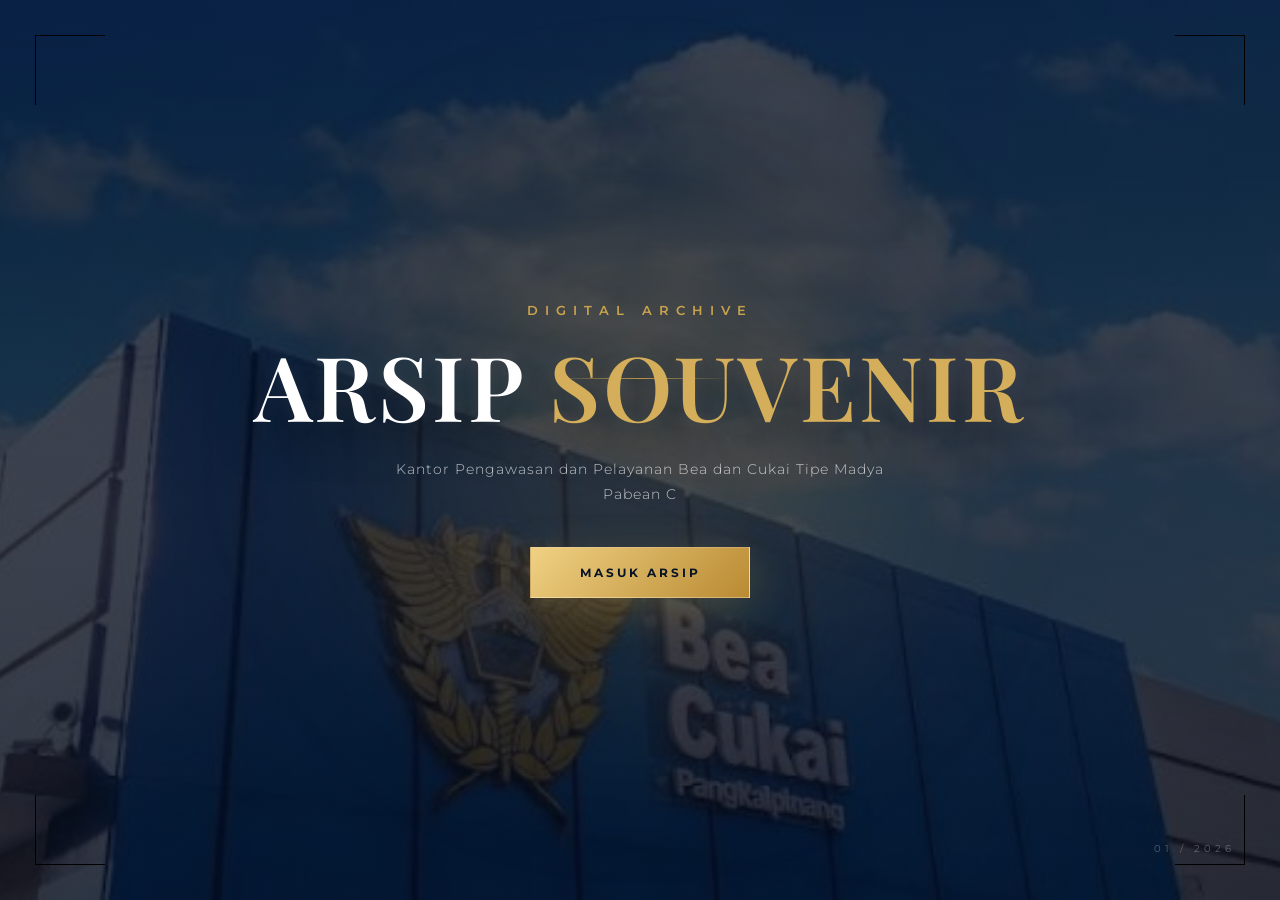
<file: index.html>
<!DOCTYPE html>
<html lang="id">
<head>
    <meta charset="UTF-8">
    <meta name="viewport" content="width=device-width, initial-scale=1.0">

    <title>ARSIP SOUVENIR</title>

    <!-- Google Font -->
    <link rel="preconnect" href="https://fonts.googleapis.com">
    <link rel="preconnect" href="https://fonts.gstatic.com" crossorigin>
    <link href="https://fonts.googleapis.com/css2?family=Montserrat:wght@300;400;500;600;700&family=Playfair+Display:wght@500;600;700&display=swap" rel="stylesheet">

    <style>

        * {
            margin: 0;
            padding: 0;
            box-sizing: border-box;
        }

        body {
            width: 100%;
            height: 100vh;
            overflow: hidden;
            font-family: 'Montserrat', sans-serif;
        }

        /* =========================
           BACKGROUND FOTO
        ========================= */

        .hero {
            width: 100%;
            height: 100vh;

            background-image:
                linear-gradient(
                    rgba(3, 12, 28, 0.70),
                    rgba(3, 12, 28, 0.82)
                ),
                url("bgawal.jpeg");

            background-size: cover;
            background-position: center;
            background-repeat: no-repeat;

            display: flex;
            justify-content: center;
            align-items: center;

            position: relative;
        }

        /* =========================
           EFEK CAHAYA
        ========================= */

        .hero::before {
            content: "";
            position: absolute;

            width: 500px;
            height: 500px;

            background: rgba(212, 167, 74, 0.13);

            border-radius: 50%;

            filter: blur(100px);

            top: 50%;
            left: 50%;

            transform: translate(-50%, -50%);
        }

        /* =========================
           GARIS DEKORASI
        ========================= */

        .line {
            position: absolute;

            width: 180px;
            height: 1px;

            background: linear-gradient(
                90deg,
                transparent,
                #c9a24d,
                transparent
            );

            top: 42%;
            left: 50%;

            transform: translateX(-50%);
        }

        /* =========================
           CONTENT
        ========================= */

        .content {
            position: relative;

            text-align: center;

            z-index: 5;

            width: 90%;
            max-width: 850px;

            animation: muncul 1.5s ease;
        }

        .small-title {
            color: #c9a24d;

            font-size: 13px;

            letter-spacing: 7px;

            text-transform: uppercase;

            margin-bottom: 20px;

            font-weight: 600;
        }

        h1 {
            color: white;

            font-family: 'Playfair Display', serif;

            font-size: clamp(45px, 7vw, 95px);

            line-height: 1.05;

            font-weight: 600;

            letter-spacing: 3px;

            text-shadow:
                0 0 20px rgba(255,255,255,0.08),
                0 15px 40px rgba(0,0,0,0.5);
        }

        h1 span {
            color: #d4ae5a;
        }

        .description {
            color: rgba(255,255,255,0.72);

            font-size: 14px;

            line-height: 1.8;

            max-width: 550px;

            margin: 25px auto 40px;

            font-weight: 300;

            letter-spacing: 1px;
        }

        /* =========================
           BUTTON
        ========================= */

        .btn {
            position: relative;

            display: inline-flex;

            align-items: center;
            justify-content: center;

            min-width: 220px;

            padding: 17px 35px;

            color: #071426;

            background: linear-gradient(
                135deg,
                #f0d184,
                #b98a32
            );

            border: 1px solid rgba(255,255,255,0.25);

            text-decoration: none;

            font-size: 12px;

            font-weight: 700;

            letter-spacing: 3px;

            text-transform: uppercase;

            transition: 0.4s;

            box-shadow:
                0 10px 40px rgba(201,162,77,0.25);

            overflow: hidden;
        }

        .btn::before {
            content: "";

            position: absolute;

            top: 0;
            left: -100%;

            width: 100%;
            height: 100%;

            background: linear-gradient(
                90deg,
                transparent,
                rgba(255,255,255,0.45),
                transparent
            );

            transition: 0.6s;
        }

        .btn:hover::before {
            left: 100%;
        }

        .btn:hover {
            transform: translateY(-5px);

            box-shadow:
                0 15px 50px rgba(201,162,77,0.45);

            background: linear-gradient(
                135deg,
                #ffe7a1,
                #d4a947
            );
        }

        /* =========================
           ORNAMEN SAMPING
        ========================= */

        .corner {
            position: absolute;

            width: 70px;
            height: 70px;

            border-color: rgba(212,174,90,0.6);

            z-index: 3;
        }

        .corner.top-left {
            top: 35px;
            left: 35px;

            border-top: 1px solid;
            border-left: 1px solid;
        }

        .corner.top-right {
            top: 35px;
            right: 35px;

            border-top: 1px solid;
            border-right: 1px solid;
        }

        .corner.bottom-left {
            bottom: 35px;
            left: 35px;

            border-bottom: 1px solid;
            border-left: 1px solid;
        }

        .corner.bottom-right {
            bottom: 35px;
            right: 35px;

            border-bottom: 1px solid;
            border-right: 1px solid;
        }

        /* =========================
           NOMOR / DECORATION
        ========================= */

        .number {
            position: absolute;

            right: 45px;
            bottom: 45px;

            color: rgba(255,255,255,0.3);

            font-size: 10px;

            letter-spacing: 4px;
        }

        /* =========================
           ANIMATION
        ========================= */

        @keyframes muncul {

            from {
                opacity: 0;
                transform: translateY(35px);
            }

            to {
                opacity: 1;
                transform: translateY(0);
            }

        }

        /* =========================
           RESPONSIVE
        ========================= */

        @media (max-width: 600px) {

            .small-title {
                font-size: 10px;
                letter-spacing: 4px;
            }

            h1 {
                font-size: 48px;
            }

            .description {
                font-size: 12px;
                padding: 0 15px;
            }

            .btn {
                min-width: 190px;
                padding: 15px 25px;
            }

            .corner {
                width: 40px;
                height: 40px;
            }

        }

    </style>
</head>

<body>

    <section class="hero">

        <!-- Ornamen -->
        <div class="corner top-left"></div>
        <div class="corner top-right"></div>
        <div class="corner bottom-left"></div>
        <div class="corner bottom-right"></div>

        <div class="line"></div>

        <!-- Konten Tengah -->
        <div class="content">

            <div class="small-title">
                Digital Archive
            </div>

            <h1>
                ARSIP <span>SOUVENIR</span>
            </h1>

            <p class="description">
                 Kantor Pengawasan dan Pelayanan Bea dan Cukai Tipe Madya Pabean C
            </p>

            <a href="tengah.html" class="btn">
                Masuk Arsip
            </a>

        </div>

        <div class="number">
            01 / 2026
        </div>

    </section>

</body>
</html>
</file>
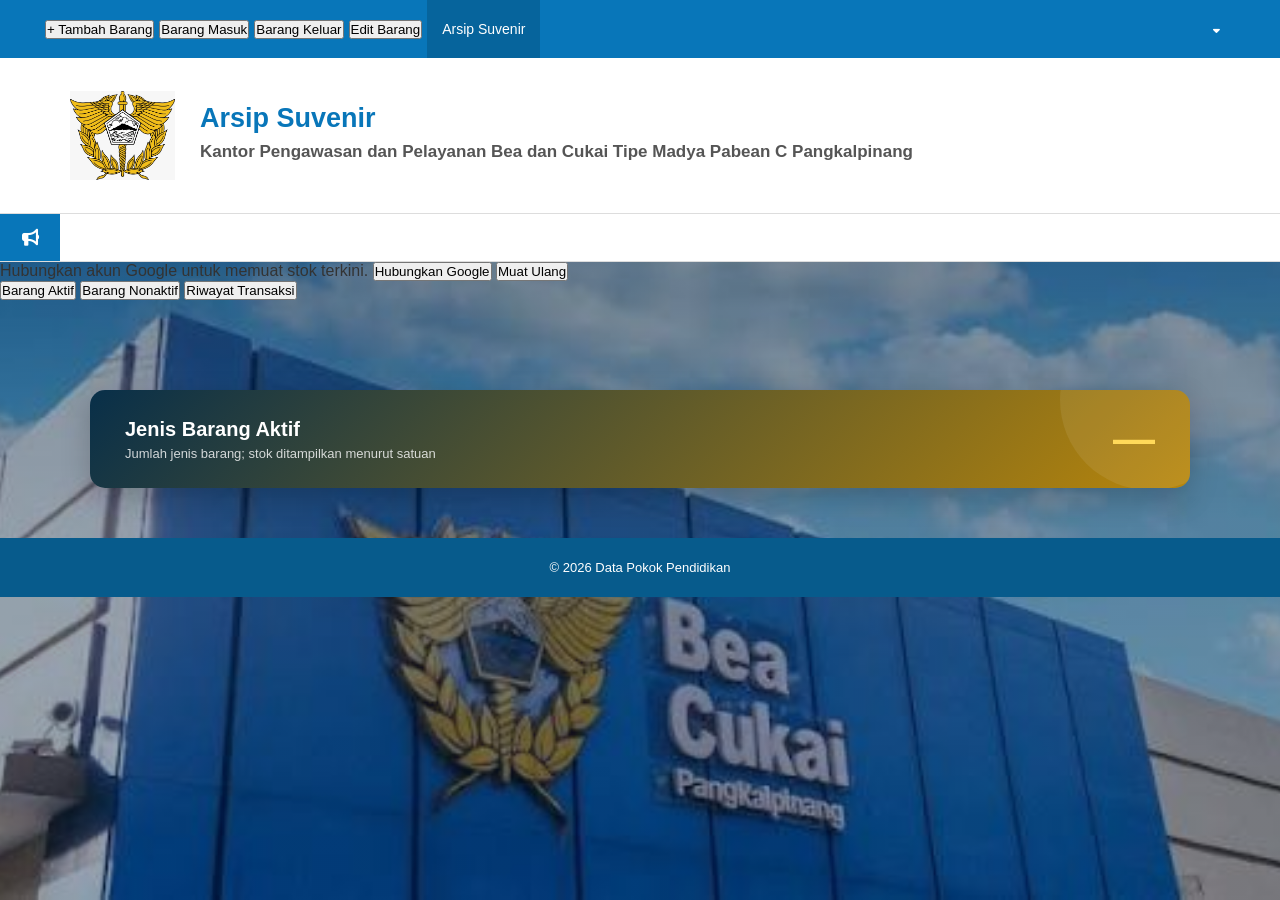
<file: apps-script/Index.html>
<!DOCTYPE html>
<html lang="id">

<head>
<base target="_top">

    <meta charset="UTF-8">
    <meta name="viewport" content="width=device-width, initial-scale=1.0">

    <title>Data Pokok Pendidikan</title>

    <!-- FONT AWESOME -->
    <link rel="stylesheet"
          href="https://cdnjs.cloudflare.com/ajax/libs/font-awesome/6.5.2/css/all.min.css">

    <style>

    /* =========================
   ANIMASI TAMBAHAN
========================= */

/* HEADER MUNCUL */
.header {
    animation: headerMasuk 0.8s ease-out;
}

@keyframes headerMasuk {
    from {
        opacity: 0;
        transform: translateY(-25px);
    }
    to {
        opacity: 1;
        transform: translateY(0);
    }
}


/* RUNNING TEXT */
.running-container {
    animation: fadeIn 1s ease;
}

@keyframes fadeIn {
    from {
        opacity: 0;
    }
    to {
        opacity: 1;
    }
}


/* CARD MUNCUL SATU-SATU */
.menu-card {
    opacity: 0;
    animation: cardMasuk 0.7s ease forwards;
}

/* delay setiap card */
.menu-card:nth-child(1)  { animation-delay: 0.1s; }
.menu-card:nth-child(2)  { animation-delay: 0.2s; }
.menu-card:nth-child(3)  { animation-delay: 0.3s; }
.menu-card:nth-child(4)  { animation-delay: 0.4s; }
.menu-card:nth-child(5)  { animation-delay: 0.5s; }
.menu-card:nth-child(6)  { animation-delay: 0.6s; }
.menu-card:nth-child(7)  { animation-delay: 0.7s; }
.menu-card:nth-child(8)  { animation-delay: 0.8s; }
.menu-card:nth-child(9)  { animation-delay: 0.9s; }
.menu-card:nth-child(10) { animation-delay: 1s; }
.menu-card:nth-child(11) { animation-delay: 1.1s; }
.menu-card:nth-child(12) { animation-delay: 1.2s; }
.menu-card:nth-child(13) { animation-delay: 1.3s; }
.menu-card:nth-child(14) { animation-delay: 1.4s; }
.menu-card:nth-child(15) { animation-delay: 1.5s; }
.menu-card:nth-child(16) { animation-delay: 1.6s; }
.menu-card:nth-child(17) { animation-delay: 1.7s; }
.menu-card:nth-child(18) { animation-delay: 1.8s; }
.menu-card:nth-child(19) { animation-delay: 1.9s; }
.menu-card:nth-child(20) { animation-delay: 2s; }
.menu-card:nth-child(21) { animation-delay: 2.1s; }
.menu-card:nth-child(22) { animation-delay: 2.2s; }

@keyframes cardMasuk {
    from {
        opacity: 0;
        transform: translateY(35px) scale(0.92);
    }

    to {
        opacity: 1;
        transform: translateY(0) scale(1);
    }
}


/* EFEK HOVER CARD */
.menu-card:hover {
    transform: translateY(-10px) scale(1.02);

    box-shadow:
        0 15px 35px rgba(0,0,0,0.25);
}


/* CAHAYA BERGERAK */
.menu-card {
    isolation: isolate;
}

.menu-card .shine {
    position: absolute;

    width: 70px;
    height: 250px;

    background: rgba(255,255,255,0.13);

    transform: rotate(25deg);

    left: -120px;
    top: -50px;

    transition: 0.7s;

    z-index: 1;
}

.menu-card:hover .shine {
    left: 120%;
}


/* ICON BERGERAK */
.menu-card .icon {
    transition: transform 0.4s ease;
}

.menu-card:hover .icon {
    transform: scale(1.12) rotate(5deg);
}


/* ANGKA */
.angka {
    font-size: 24px;
    font-weight: bold;
    color: white;

    text-shadow:
        0 2px 5px rgba(0,0,0,0.3);

    transition: 0.3s;
}

.menu-card:hover .angka {
    transform: scale(1.2);
}


/* DEKORASI BERGERAK */
.menu-card::before {
    animation: lingkaranAtas 6s ease-in-out infinite alternate;
}

.menu-card::after {
    animation: lingkaranBawah 5s ease-in-out infinite alternate;
}

@keyframes lingkaranAtas {
    from {
        transform: translate(0, 0);
    }

    to {
        transform: translate(-15px, 15px);
    }
}

@keyframes lingkaranBawah {
    from {
        transform: translate(0, 0);
    }

    to {
        transform: translate(15px, -10px);
    }
}


/* TOTAL SOUVENIR */
.total-box {
    animation: totalMasuk 1s ease;
}

@keyframes totalMasuk {
    from {
        opacity: 0;
        transform: translateY(30px) scale(0.95);
    }

    to {
        opacity: 1;
        transform: translateY(0) scale(1);
    }
}


/* ANGKA TOTAL BERDENYUT */
.total-number {
    animation: angkaGlow 2s ease-in-out infinite alternate;
}

@keyframes angkaGlow {
    from {
        transform: scale(1);
        text-shadow: 0 0 0 rgba(255,217,90,0);
    }

    to {
        transform: scale(1.06);
        text-shadow:
            0 0 12px rgba(255,217,90,0.7);
    }
}


/* TOTAL BOX LIGHT */
.total-box::after {
    content: "";

    position: absolute;

    width: 80px;
    height: 250px;

    background: rgba(255,255,255,0.08);

    transform: rotate(25deg);

    left: -150px;
    top: -50px;

    animation: totalLight 5s linear infinite;
}

@keyframes totalLight {
    0% {
        left: -150px;
    }

    100% {
        left: 120%;
    }
}


/* FOOTER */
footer {
    animation: footerMasuk 1s ease;
}

@keyframes footerMasuk {
    from {
        opacity: 0;
    }

    to {
        opacity: 1;
    }
}

        /* =========================
           RESET
        ========================= */

        * {
            margin: 0;
            padding: 0;
            box-sizing: border-box;
        }

        body {
    font-family: Arial, Helvetica, sans-serif;

    background-image:
        linear-gradient(
            rgba( 0, 35, 65, 0.40),
            rgba( 0, 35, 65, 0.405)
        ),
        url("https://webbcpapin.github.io/souvenir/bgawal.jpeg");

    background-size: cover;
    background-position: center;
    background-attachment: fixed;
    background-repeat: no-repeat;

    color: #333;
}

        /* =========================
           NAVBAR
        ========================= */

        .navbar {
            width: 100%;
            min-height: 58px;

            background: #0876b9;

            display: flex;
            align-items: center;
            justify-content: space-between;

            padding: 0 45px;

            box-shadow: 0 2px 8px rgba(0,0,0,0.15);
        }

        .nav-left {
            display: flex;
            align-items: center;
            gap: 5px;
        }

        .navbar a {
            color: white;
            text-decoration: none;

            padding: 21px 15px;

            font-size: 14px;
            font-weight: 500;

            transition: 0.3s;
        }

        .navbar a:hover {
            background: rgba(255,255,255,0.15);
        }

        .navbar a.active {
            background: #06649c;
        }

        .navbar i {
            margin-left: 5px;
            font-size: 11px;
        }


        /* =========================
           HEADER
        ========================= */

        .header {
            min-height: 155px;

            background: white;

            display: flex;
            align-items: center;

            padding: 25px 70px;

            border-bottom: 1px solid #ddd;
        }

        .logo-box {
            width: 105px;
            height: 105px;

            display: flex;
            align-items: center;
            justify-content: center;

            margin-right: 25px;
        }

        .logo-box img {
            max-width: 100%;
            max-height: 100%;

            object-fit: contain;
        }

        .header-text h1 {
            color: #0876b9;

            font-size: 27px;

            margin-bottom: 8px;
        }

        .header-text h3 {
            color: #555;

            font-size: 17px;

            margin-bottom: 7px;
        }

        .header-text p {
            color: #777;

            font-size: 14px;
        }


        /* =========================
           RUNNING TEXT
        ========================= */

        .running-container {
            width: 100%;
            height: 48px;

            display: flex;
            align-items: center;

            background: white;

            border-bottom: 1px solid #ddd;

            overflow: hidden;
        }

        .running-icon {
            width: 60px;
            height: 48px;

            flex-shrink: 0;

            background: #0876b9;

            display: flex;
            align-items: center;
            justify-content: center;

            color: white;

            font-size: 17px;
        }

        .running-text {
            overflow: hidden;
            white-space: nowrap;
            width: 100%;
        }

        .running-text span {
            display: inline-block;

            padding-left: 100%;

            animation: runningText 18s linear infinite;

            color: #555;

            font-size: 14px;
        }

        @keyframes runningText {

            0% {
                transform: translateX(0);
            }

            100% {
                transform: translateX(-100%);
            }

        }


        /* =========================
           MENU
        ========================= */

        .menu-container {

            max-width: 1150px;

            margin: 45px auto;

            padding: 0 25px;

            display: grid;

            grid-template-columns: repeat(3, 1fr);

            gap: 25px;
        }


        /* =========================
           MENU CARD
        ========================= */

        .menu-card {

            position: relative;

            min-height: 175px;

            border-radius: 8px;

            display: flex;

            flex-direction: column;

            align-items: center;

            justify-content: center;

            text-align: center;

            text-decoration: none;

            color: white;

            overflow: hidden;

            box-shadow:
                0 5px 15px rgba(0,0,0,0.12);

            transition:
                transform 0.3s ease,
                box-shadow 0.3s ease;
        }

        .menu-card:hover {

            transform: translateY(-8px);

            box-shadow:
                0 12px 25px rgba(0,0,0,0.2);
        }


        /* DEKORASI */

        .menu-card::before {

            content: "";

            position: absolute;

            width: 150px;
            height: 150px;

            border-radius: 50%;

            background: rgba(255,255,255,0.08);

            top: -70px;
            right: -60px;
        }

        .menu-card::after {

            content: "";

            position: absolute;

            width: 100px;
            height: 100px;

            border-radius: 50%;

            background: rgba(255,255,255,0.06);

            bottom: -50px;
            left: -40px;
        }


        /* =========================
           ICON
        ========================= */

        .menu-card .icon {

            width: 65px;
            height: 65px;

            border-radius: 50%;

            display: flex;

            align-items: center;
            justify-content: center;

            background: rgba(255,255,255,0.18);

            margin-bottom: 15px;

            font-size: 28px;

            position: relative;

            z-index: 2;
        }


        /* =========================
           TITLE
        ========================= */

        .menu-title {

            position: relative;

            z-index: 2;

            font-size: 17px;

            line-height: 1.5;

            font-weight: bold;
        }


       /* =========================
   WARNA CARD - 22 MENU
========================= */

/* MENU 1 */
.green {
    background: linear-gradient(135deg, #159957, #0f7d47);
}

/* MENU 2 */
.orange {
    background: linear-gradient(135deg, #f39c12, #c96b00);
}

/* MENU 3 */
.blue {
    background: linear-gradient(135deg, #2980b9, #15527a);
}

/* MENU 4 */
.teal {
    background: linear-gradient(135deg, #16a085, #08785f);
}

/* MENU 5 */
.red {
    background: linear-gradient(135deg, #e74c3c, #a9251d);
}

/* MENU 6 */
.purple {
    background: linear-gradient(135deg, #8e44ad, #5b2470);
}

/* MENU 7 */
.gold {
    background: linear-gradient(135deg, #c9a227, #8f6d12);
}

/* MENU 8 */
.navy {
    background: linear-gradient(135deg, #123c63, #071f36);
}

/* MENU 9 */
.sky {
    background: linear-gradient(135deg, #3498db, #17699c);
}

/* MENU 10 */
.darkgold {
    background: linear-gradient(135deg, #b8860b, #765400);
}

/* MENU 11 */
.cyan {
    background: linear-gradient(135deg, #008caa, #00566b);
}

/* MENU 12 */
.maroon {
    background: linear-gradient(135deg, #8e3030, #541919);
}

/* MENU 13 */
.indigo {
    background: linear-gradient(135deg, #3949ab, #202b72);
}

/* MENU 14 */
.yellow {
    background: linear-gradient(135deg, #d4ac0d, #947600);
}

/* MENU 15 */
.ocean {
    background: linear-gradient(135deg, #006994, #003f5c);
}

/* MENU 16 */
.greenblue {
    background: linear-gradient(135deg, #087f8c, #04545c);
}

/* MENU 17 */
.goldblue {
    background: linear-gradient(135deg, #9f7d18, #234e70);
}

/* MENU 18 */
.deepblue {
    background: linear-gradient(135deg, #145da0, #082f49);
}

/* MENU 19 */
.bronze {
    background: linear-gradient(135deg, #a97142, #654321);
}

/* MENU 20 */
.steel {
    background: linear-gradient(135deg, #477c9e, #294d63);
}

/* MENU 21 */
.goldgreen {
    background: linear-gradient(135deg, #8a9a28, #4e5a13);
}

/* MENU 22 */
.royal {
    background: linear-gradient(135deg, #283593, #141b50);
}
        /* =========================
           FOOTER
        ========================= */

        footer {

            width: 100%;

            background: #075b8c;

            color: white;

            text-align: center;

            padding: 22px;

            margin-top: 50px;

            font-size: 13px;
        }


        /* =========================
           TABLET
        ========================= */

        @media (max-width: 900px) {

            .navbar {
                padding: 0 15px;
            }

            .nav-left {
                overflow-x: auto;
            }

            .navbar a {
                white-space: nowrap;

                padding: 20px 10px;

                font-size: 12px;
            }

            .header {
                padding: 25px 35px;
            }

            .header-text h1 {
                font-size: 22px;
            }

            .menu-container {
                grid-template-columns: repeat(2,1fr);
            }

        }


        /* =========================
           HP
        ========================= */

        @media (max-width: 600px) {

            .navbar {

                flex-direction: column;

                align-items: stretch;

                padding: 0;
            }

            .nav-left {

                width: 100%;

                overflow-x: auto;
            }

            .login {

                width: 100%;

                justify-content: flex-end;
            }

            .navbar a {

                padding: 15px 10px;

                font-size: 11px;
            }


            .header {

                flex-direction: column;

                text-align: center;

                padding: 30px 20px;
            }

            .logo-box {

                margin-right: 0;

                margin-bottom: 15px;
            }

            .header-text h1 {

                font-size: 20px;
            }

            .header-text h3 {

                font-size: 14px;
            }

            .header-text p {

                font-size: 12px;
            }


            .menu-container {

                grid-template-columns: 1fr;

                padding: 0 20px;

                margin-top: 30px;
            }

            .menu-card {

                min-height: 150px;
            }

        }

/* =========================
   TOTAL SOUVENIR
========================= */

.total-souvenir {
    max-width: 1150px;
    margin: 10px auto 45px;
    padding: 0 25px;
}

.total-box {
    background: linear-gradient(135deg, #082f49, #b8860b);
    border-radius: 15px;
    padding: 25px 35px;
    color: white;

    display: flex;
    align-items: center;
    justify-content: space-between;

    box-shadow: 0 10px 30px rgba(0,0,0,0.2);
    position: relative;
    overflow: hidden;
}

.total-box::before {
    content: "";
    position: absolute;
    width: 180px;
    height: 180px;
    border-radius: 50%;
    background: rgba(255,255,255,0.08);
    right: -50px;
    top: -80px;
}

.total-info {
    position: relative;
    z-index: 2;
}

.total-info h2 {
    font-size: 20px;
    margin-bottom: 5px;
}

.total-info p {
    font-size: 13px;
    opacity: 0.8;
}

.total-number {
    position: relative;
    z-index: 2;
    font-size: 42px;
    font-weight: bold;
    color: #ffd95a;
}

/* HP */
@media (max-width: 600px) {
    .total-box {
        padding: 22px;
    }

    .total-number {
        font-size: 32px;
    }
}

.menu-image {
    width: 45px;
    height: 40px;
    object-fit: contain;
    display: block;
    margin: 0 auto 9px;
    border-radius: 8px;
}

.menu-card:hover .menu-image {
    transform: scale(3.3);
    transition: 0.3s ease;
}

    </style>

<?!= include_('Styles'); ?>
</head>


<body>


    <!-- =========================
         NAVBAR
    ========================= -->

    <nav class="navbar">

        <div class="nav-left"><button type="button" class="catalog-menu" data-action="add">+ Tambah Barang</button><button type="button" class="catalog-menu" data-action="masuk">Barang Masuk</button><button type="button" class="catalog-menu" data-action="keluar">Barang Keluar</button><button type="button" class="catalog-menu" data-action="edit">Edit Barang</button>

            <!-- KEMBALI KE INDEX -->

            <a href="https://webbcpapin.github.io/souvenir/index.html" class="active">
               Arsip Suvenir
            </a>

        </div>


        <div class="login">

            <a href="#">
                <i class="fa-solid fa-caret-down"></i>
            </a>

        </div>

    </nav>



    <!-- =========================
         HEADER
    ========================= -->

    <header class="header">

        <div class="logo-box">

            <img src="https://webbcpapin.github.io/souvenir/logo.jpeg"
                 alt="Logo">

        </div>


        <div class="header-text">

            <h1>
                Arsip Suvenir
            </h1>

            <h3>
                Kantor Pengawasan dan Pelayanan Bea dan Cukai Tipe Madya Pabean C Pangkalpinang
            </h3>

            <p>

            </p>

        </div>

    </header>



    <!-- =========================
         RUNNING TEXT
    ========================= -->

    <div class="running-container">

        <div class="running-icon">

            <i class="fa-solid fa-bullhorn"></i>

        </div>


        <div class="running-text">

            <span>

                Dengan Semangat baru dan Kebersamaan Kita Bersama dalam  Apreasi
            </span>

        </div>

    </div>



    <!-- =========================
         MENU
    ========================= -->

    <section class="catalog-status" aria-live="polite" id="catalog-status">
  <span id="connection-status">Hubungkan akun Google untuk memuat stok terkini.</span>
  <button id="connect-google" type="button">Hubungkan Google</button>
  <button id="reload-stock" type="button">Muat Ulang</button>
</section>
<section class="catalog-views" aria-label="Tampilan katalog">
  <button type="button" data-view="active" aria-pressed="true">Barang Aktif</button>
  <button type="button" data-view="inactive" aria-pressed="false">Barang Nonaktif</button>
  <button type="button" data-view="history" aria-pressed="false">Riwayat Transaksi</button>
  <p id="unit-summary"></p>
</section>
<main class="menu-container" id="catalog-grid" aria-label="Katalog barang"></main>

    <!-- TOTAL SOUVENIR -->

<section class="total-souvenir">

    <div class="total-box">

        <div class="total-info">
            <h2>Jenis Barang Aktif</h2>
            <p>Jumlah jenis barang; stok ditampilkan menurut satuan</p>
        </div>

        <div class="total-number" id="totalSouvenir">
            —
        </div>

    </div>

</section>


    <!-- =========================
         FOOTER
    ========================= -->

    <footer>

        <p>
            © 2026 Data Pokok Pendidikan
        </p>

    </footer>



<dialog class="catalog-dialog" id="movement-dialog">
  <form id="movement-form">
    <h2 id="movement-title">Barang Masuk</h2>
    <label>Barang<select name="item_id" required></select></label>
    <p class="form-hint" id="movement-stock"></p>
    <div class="form-grid">
      <label>Tanggal<input type="date" name="date" required></label>
      <label>Jumlah<input type="number" name="quantity" min="1" max="1000000000" step="1" required></label>
    </div>
    <label><span id="person-label">Pemasok / penyerah</span><input name="person" maxlength="250" required></label>
    <label>Nomor referensi<input name="reference" maxlength="250"></label>
    <label>Keperluan / catatan<textarea name="notes" rows="3" maxlength="2000"></textarea></label>
    <p class="form-error" role="alert"></p>
    <div class="dialog-buttons"><button type="button" data-close>Batal</button><button class="primary" type="submit">Simpan Transaksi</button></div>
  </form>
</dialog>
<dialog class="catalog-dialog" id="edit-dialog">
  <form id="edit-form">
    <h2>Edit Barang</h2>
    <label>Barang<select name="item_id" required></select></label>
    <div class="form-grid">
      <label>Kode barang<input name="code" readonly></label>
      <label>Satuan<input name="unit" readonly></label>
    </div>
    <label>Nama barang<input name="name" required maxlength="250"></label>
    <label>Kategori<input name="category" required maxlength="250"></label>
    <div class="form-grid">
      <label>Lokasi penyimpanan<input name="location" maxlength="250"></label>
      <label>Batas stok minimum<input name="min_stock" type="number" min="0" max="1000000000" step="1" required></label>
    </div>
    <label>Catatan<textarea name="notes" rows="3" maxlength="2000"></textarea></label>
    <label>Ganti foto (JPG, PNG, WebP, maksimal 2 MB)<input id="edit-photo" type="file" accept="image/jpeg,image/png,image/webp"></label>
    <img id="edit-photo-preview" class="photo-preview" alt="Pratinjau foto barang" hidden>
    <p class="form-hint">Ubah stok melalui Barang Masuk atau Barang Keluar.</p>
    <p class="form-error" role="alert"></p>
    <div class="dialog-buttons"><button type="button" data-close>Batal</button><button class="primary" type="submit">Simpan Perubahan</button></div>
  </form>
</dialog>
<dialog class="catalog-dialog" id="add-dialog">
  <form id="add-form">
    <h2>Tambah Barang</h2>
    <div class="form-grid">
      <label>Kode unik<input name="code" required maxlength="250" pattern="[A-Za-z0-9][A-Za-z0-9_-]*"></label>
      <label>Satuan<input name="unit" required maxlength="250" placeholder="Sesuai satuan barang"></label>
    </div>
    <label>Nama barang<input name="name" required maxlength="250"></label>
    <label>Kategori<input name="category" required maxlength="250"></label>
    <div class="form-grid">
      <label>Saldo awal<input name="stock" type="number" min="0" max="1000000000" step="1" value="0" required></label>
      <label>Batas stok minimum<input name="min_stock" type="number" min="0" max="1000000000" step="1" value="0" required></label>
    </div>
    <label>Lokasi penyimpanan<input name="location" maxlength="250"></label>
    <label>Catatan<textarea name="notes" rows="3" maxlength="2000"></textarea></label>
    <label>Foto (JPG, PNG, WebP, maksimal 2 MB)<input id="add-photo" type="file" accept="image/jpeg,image/png,image/webp"></label>
    <img id="add-photo-preview" class="photo-preview" alt="Pratinjau foto barang baru" hidden>
    <p class="form-error" role="alert"></p>
    <div class="dialog-buttons"><button type="button" data-close>Batal</button><button class="primary" type="submit">Simpan Barang</button></div>
  </form>
</dialog>
<dialog class="catalog-dialog" id="delete-dialog">
  <form id="delete-form">
    <h2 id="delete-title">Hapus Barang</h2>
    <p id="delete-summary"></p>
    <p class="form-hint" id="delete-hint">Barang menjadi nonaktif. Riwayat dan foto tetap tersimpan. Penghapusan hanya diizinkan jika stok nol.</p>
    <p class="form-error" role="alert"></p>
    <div class="dialog-buttons"><button type="button" data-close>Batal</button><button class="primary" type="submit">Hapus Barang</button></div>
  </form>
</dialog>
<div class="catalog-toast" id="catalog-toast" role="status" hidden></div>

<script id="photo-fallbacks" type="application/json">{"ARS-001": "https://webbcpapin.github.io/souvenir/foto-awal/topi.png", "ARS-002": "https://webbcpapin.github.io/souvenir/foto-awal/tas-pinggang-gempur.png", "ARS-003": "https://webbcpapin.github.io/souvenir/foto-awal/flyerimei.png", "ARS-004": "https://webbcpapin.github.io/souvenir/foto-awal/penumpang.png", "ARS-005": "https://webbcpapin.github.io/souvenir/foto-awal/keperluan.png", "ARS-006": "https://webbcpapin.github.io/souvenir/foto-awal/pertahanan.png", "ARS-007": "https://webbcpapin.github.io/souvenir/foto-awal/notebook.png", "ARS-008": "https://webbcpapin.github.io/souvenir/foto-awal/gelas.png", "ARS-009": "https://webbcpapin.github.io/souvenir/foto-awal/pita-cukai.jpeg", "ARS-010": "https://webbcpapin.github.io/souvenir/foto-awal/totebag.png", "ARS-011": "https://webbcpapin.github.io/souvenir/foto-awal/payung.png", "ARS-012": "https://webbcpapin.github.io/souvenir/foto-awal/masker.png", "ARS-013": "https://webbcpapin.github.io/souvenir/foto-awal/baju.png", "ARS-014": "https://webbcpapin.github.io/souvenir/foto-awal/pin.png", "ARS-015": "https://webbcpapin.github.io/souvenir/foto-awal/jam.png", "ARS-016": "https://webbcpapin.github.io/souvenir/foto-awal/modul.png", "ARS-017": "https://webbcpapin.github.io/souvenir/foto-awal/leaflet4.png", "ARS-018": "https://webbcpapin.github.io/souvenir/foto-awal/leaflet2.png", "ARS-019": "https://webbcpapin.github.io/souvenir/foto-awal/leaflet1.png", "ARS-020": "https://webbcpapin.github.io/souvenir/foto-awal/leaflet3.png", "ARS-021": "https://webbcpapin.github.io/souvenir/foto-awal/kartunama.png", "ARS-022": "https://webbcpapin.github.io/souvenir/foto-awal/penghargaan.png"}</script>
<?!= include_('Client'); ?>
</body>

</html>
</file>
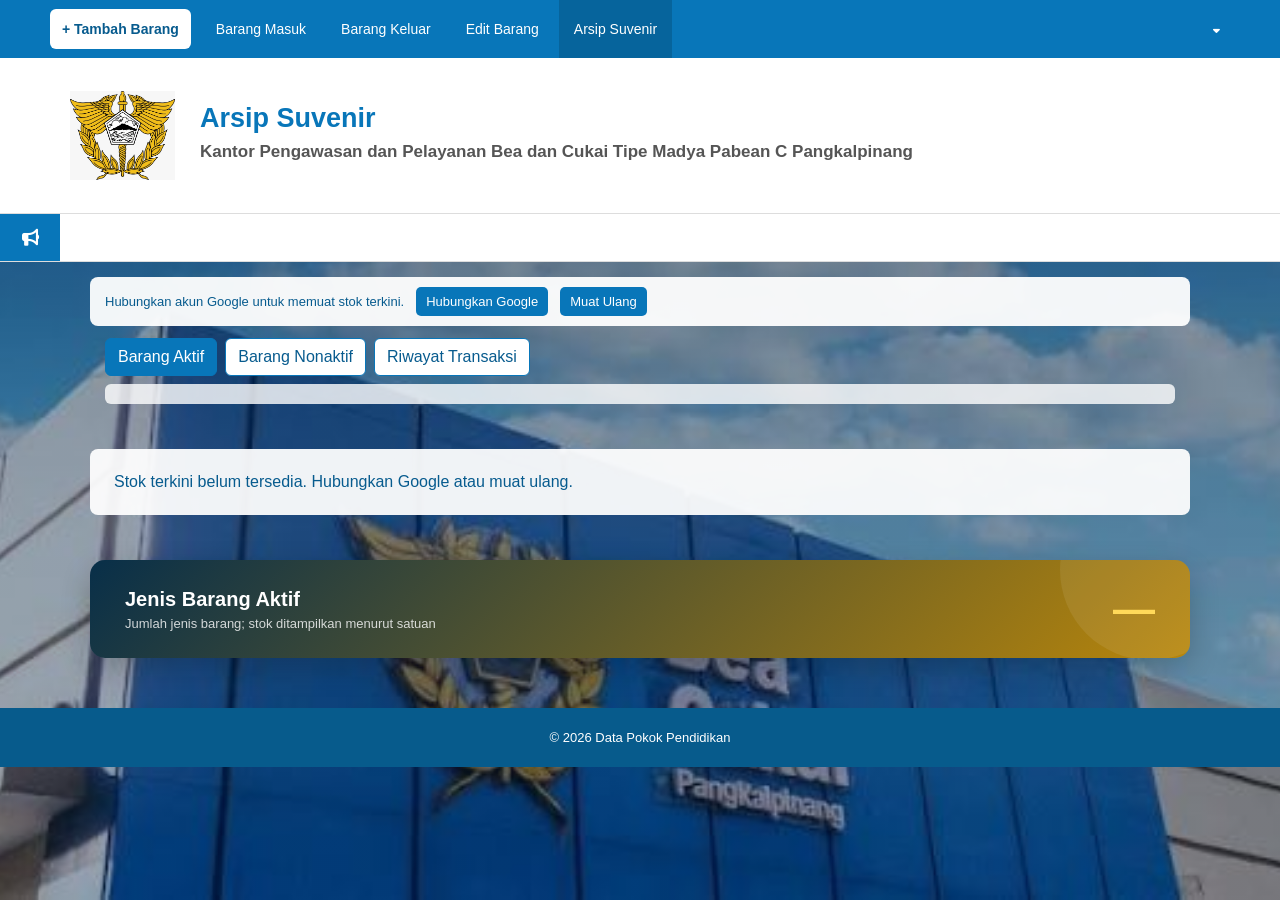
<file: tengah.html>
<!DOCTYPE html>
<html lang="id">

<head>

    <meta charset="UTF-8">
    <meta name="viewport" content="width=device-width, initial-scale=1.0">

    <title>Data Pokok Pendidikan</title>

    <!-- FONT AWESOME -->
    <link rel="stylesheet"
          href="https://cdnjs.cloudflare.com/ajax/libs/font-awesome/6.5.2/css/all.min.css">

    <style>

    /* =========================
   ANIMASI TAMBAHAN
========================= */

/* HEADER MUNCUL */
.header {
    animation: headerMasuk 0.8s ease-out;
}

@keyframes headerMasuk {
    from {
        opacity: 0;
        transform: translateY(-25px);
    }
    to {
        opacity: 1;
        transform: translateY(0);
    }
}


/* RUNNING TEXT */
.running-container {
    animation: fadeIn 1s ease;
}

@keyframes fadeIn {
    from {
        opacity: 0;
    }
    to {
        opacity: 1;
    }
}


/* CARD MUNCUL SATU-SATU */
.menu-card {
    opacity: 0;
    animation: cardMasuk 0.7s ease forwards;
}

/* delay setiap card */
.menu-card:nth-child(1)  { animation-delay: 0.1s; }
.menu-card:nth-child(2)  { animation-delay: 0.2s; }
.menu-card:nth-child(3)  { animation-delay: 0.3s; }
.menu-card:nth-child(4)  { animation-delay: 0.4s; }
.menu-card:nth-child(5)  { animation-delay: 0.5s; }
.menu-card:nth-child(6)  { animation-delay: 0.6s; }
.menu-card:nth-child(7)  { animation-delay: 0.7s; }
.menu-card:nth-child(8)  { animation-delay: 0.8s; }
.menu-card:nth-child(9)  { animation-delay: 0.9s; }
.menu-card:nth-child(10) { animation-delay: 1s; }
.menu-card:nth-child(11) { animation-delay: 1.1s; }
.menu-card:nth-child(12) { animation-delay: 1.2s; }
.menu-card:nth-child(13) { animation-delay: 1.3s; }
.menu-card:nth-child(14) { animation-delay: 1.4s; }
.menu-card:nth-child(15) { animation-delay: 1.5s; }
.menu-card:nth-child(16) { animation-delay: 1.6s; }
.menu-card:nth-child(17) { animation-delay: 1.7s; }
.menu-card:nth-child(18) { animation-delay: 1.8s; }
.menu-card:nth-child(19) { animation-delay: 1.9s; }
.menu-card:nth-child(20) { animation-delay: 2s; }
.menu-card:nth-child(21) { animation-delay: 2.1s; }
.menu-card:nth-child(22) { animation-delay: 2.2s; }

@keyframes cardMasuk {
    from {
        opacity: 0;
        transform: translateY(35px) scale(0.92);
    }

    to {
        opacity: 1;
        transform: translateY(0) scale(1);
    }
}


/* EFEK HOVER CARD */
.menu-card:hover {
    transform: translateY(-10px) scale(1.02);

    box-shadow:
        0 15px 35px rgba(0,0,0,0.25);
}


/* CAHAYA BERGERAK */
.menu-card {
    isolation: isolate;
}

.menu-card .shine {
    position: absolute;

    width: 70px;
    height: 250px;

    background: rgba(255,255,255,0.13);

    transform: rotate(25deg);

    left: -120px;
    top: -50px;

    transition: 0.7s;

    z-index: 1;
}

.menu-card:hover .shine {
    left: 120%;
}


/* ICON BERGERAK */
.menu-card .icon {
    transition: transform 0.4s ease;
}

.menu-card:hover .icon {
    transform: scale(1.12) rotate(5deg);
}


/* ANGKA */
.angka {
    font-size: 24px;
    font-weight: bold;
    color: white;

    text-shadow:
        0 2px 5px rgba(0,0,0,0.3);

    transition: 0.3s;
}

.menu-card:hover .angka {
    transform: scale(1.2);
}


/* DEKORASI BERGERAK */
.menu-card::before {
    animation: lingkaranAtas 6s ease-in-out infinite alternate;
}

.menu-card::after {
    animation: lingkaranBawah 5s ease-in-out infinite alternate;
}

@keyframes lingkaranAtas {
    from {
        transform: translate(0, 0);
    }

    to {
        transform: translate(-15px, 15px);
    }
}

@keyframes lingkaranBawah {
    from {
        transform: translate(0, 0);
    }

    to {
        transform: translate(15px, -10px);
    }
}


/* TOTAL SOUVENIR */
.total-box {
    animation: totalMasuk 1s ease;
}

@keyframes totalMasuk {
    from {
        opacity: 0;
        transform: translateY(30px) scale(0.95);
    }

    to {
        opacity: 1;
        transform: translateY(0) scale(1);
    }
}


/* ANGKA TOTAL BERDENYUT */
.total-number {
    animation: angkaGlow 2s ease-in-out infinite alternate;
}

@keyframes angkaGlow {
    from {
        transform: scale(1);
        text-shadow: 0 0 0 rgba(255,217,90,0);
    }

    to {
        transform: scale(1.06);
        text-shadow:
            0 0 12px rgba(255,217,90,0.7);
    }
}


/* TOTAL BOX LIGHT */
.total-box::after {
    content: "";

    position: absolute;

    width: 80px;
    height: 250px;

    background: rgba(255,255,255,0.08);

    transform: rotate(25deg);

    left: -150px;
    top: -50px;

    animation: totalLight 5s linear infinite;
}

@keyframes totalLight {
    0% {
        left: -150px;
    }

    100% {
        left: 120%;
    }
}


/* FOOTER */
footer {
    animation: footerMasuk 1s ease;
}

@keyframes footerMasuk {
    from {
        opacity: 0;
    }

    to {
        opacity: 1;
    }
}

        /* =========================
           RESET
        ========================= */

        * {
            margin: 0;
            padding: 0;
            box-sizing: border-box;
        }

        body {
    font-family: Arial, Helvetica, sans-serif;

    background-image:
        linear-gradient(
            rgba( 0, 35, 65, 0.40),
            rgba( 0, 35, 65, 0.405)
        ),
        url("bgawal.jpeg");

    background-size: cover;
    background-position: center;
    background-attachment: fixed;
    background-repeat: no-repeat;

    color: #333;
}

        /* =========================
           NAVBAR
        ========================= */

        .navbar {
            width: 100%;
            min-height: 58px;

            background: #0876b9;

            display: flex;
            align-items: center;
            justify-content: space-between;

            padding: 0 45px;

            box-shadow: 0 2px 8px rgba(0,0,0,0.15);
        }

        .nav-left {
            display: flex;
            align-items: center;
            gap: 5px;
        }

        .navbar a {
            color: white;
            text-decoration: none;

            padding: 21px 15px;

            font-size: 14px;
            font-weight: 500;

            transition: 0.3s;
        }

        .navbar a:hover {
            background: rgba(255,255,255,0.15);
        }

        .navbar a.active {
            background: #06649c;
        }

        .navbar i {
            margin-left: 5px;
            font-size: 11px;
        }


        /* =========================
           HEADER
        ========================= */

        .header {
            min-height: 155px;

            background: white;

            display: flex;
            align-items: center;

            padding: 25px 70px;

            border-bottom: 1px solid #ddd;
        }

        .logo-box {
            width: 105px;
            height: 105px;

            display: flex;
            align-items: center;
            justify-content: center;

            margin-right: 25px;
        }

        .logo-box img {
            max-width: 100%;
            max-height: 100%;

            object-fit: contain;
        }

        .header-text h1 {
            color: #0876b9;

            font-size: 27px;

            margin-bottom: 8px;
        }

        .header-text h3 {
            color: #555;

            font-size: 17px;

            margin-bottom: 7px;
        }

        .header-text p {
            color: #777;

            font-size: 14px;
        }


        /* =========================
           RUNNING TEXT
        ========================= */

        .running-container {
            width: 100%;
            height: 48px;

            display: flex;
            align-items: center;

            background: white;

            border-bottom: 1px solid #ddd;

            overflow: hidden;
        }

        .running-icon {
            width: 60px;
            height: 48px;

            flex-shrink: 0;

            background: #0876b9;

            display: flex;
            align-items: center;
            justify-content: center;

            color: white;

            font-size: 17px;
        }

        .running-text {
            overflow: hidden;
            white-space: nowrap;
            width: 100%;
        }

        .running-text span {
            display: inline-block;

            padding-left: 100%;

            animation: runningText 18s linear infinite;

            color: #555;

            font-size: 14px;
        }

        @keyframes runningText {

            0% {
                transform: translateX(0);
            }

            100% {
                transform: translateX(-100%);
            }

        }


        /* =========================
           MENU
        ========================= */

        .menu-container {

            max-width: 1150px;

            margin: 45px auto;

            padding: 0 25px;

            display: grid;

            grid-template-columns: repeat(3, 1fr);

            gap: 25px;
        }


        /* =========================
           MENU CARD
        ========================= */

        .menu-card {

            position: relative;

            min-height: 175px;

            border-radius: 8px;

            display: flex;

            flex-direction: column;

            align-items: center;

            justify-content: center;

            text-align: center;

            text-decoration: none;

            color: white;

            overflow: hidden;

            box-shadow:
                0 5px 15px rgba(0,0,0,0.12);

            transition:
                transform 0.3s ease,
                box-shadow 0.3s ease;
        }

        .menu-card:hover {

            transform: translateY(-8px);

            box-shadow:
                0 12px 25px rgba(0,0,0,0.2);
        }


        /* DEKORASI */

        .menu-card::before {

            content: "";

            position: absolute;

            width: 150px;
            height: 150px;

            border-radius: 50%;

            background: rgba(255,255,255,0.08);

            top: -70px;
            right: -60px;
        }

        .menu-card::after {

            content: "";

            position: absolute;

            width: 100px;
            height: 100px;

            border-radius: 50%;

            background: rgba(255,255,255,0.06);

            bottom: -50px;
            left: -40px;
        }


        /* =========================
           ICON
        ========================= */

        .menu-card .icon {

            width: 65px;
            height: 65px;

            border-radius: 50%;

            display: flex;

            align-items: center;
            justify-content: center;

            background: rgba(255,255,255,0.18);

            margin-bottom: 15px;

            font-size: 28px;

            position: relative;

            z-index: 2;
        }


        /* =========================
           TITLE
        ========================= */

        .menu-title {

            position: relative;

            z-index: 2;

            font-size: 17px;

            line-height: 1.5;

            font-weight: bold;
        }


       /* =========================
   WARNA CARD - 22 MENU
========================= */

/* MENU 1 */
.green {
    background: linear-gradient(135deg, #159957, #0f7d47);
}

/* MENU 2 */
.orange {
    background: linear-gradient(135deg, #f39c12, #c96b00);
}

/* MENU 3 */
.blue {
    background: linear-gradient(135deg, #2980b9, #15527a);
}

/* MENU 4 */
.teal {
    background: linear-gradient(135deg, #16a085, #08785f);
}

/* MENU 5 */
.red {
    background: linear-gradient(135deg, #e74c3c, #a9251d);
}

/* MENU 6 */
.purple {
    background: linear-gradient(135deg, #8e44ad, #5b2470);
}

/* MENU 7 */
.gold {
    background: linear-gradient(135deg, #c9a227, #8f6d12);
}

/* MENU 8 */
.navy {
    background: linear-gradient(135deg, #123c63, #071f36);
}

/* MENU 9 */
.sky {
    background: linear-gradient(135deg, #3498db, #17699c);
}

/* MENU 10 */
.darkgold {
    background: linear-gradient(135deg, #b8860b, #765400);
}

/* MENU 11 */
.cyan {
    background: linear-gradient(135deg, #008caa, #00566b);
}

/* MENU 12 */
.maroon {
    background: linear-gradient(135deg, #8e3030, #541919);
}

/* MENU 13 */
.indigo {
    background: linear-gradient(135deg, #3949ab, #202b72);
}

/* MENU 14 */
.yellow {
    background: linear-gradient(135deg, #d4ac0d, #947600);
}

/* MENU 15 */
.ocean {
    background: linear-gradient(135deg, #006994, #003f5c);
}

/* MENU 16 */
.greenblue {
    background: linear-gradient(135deg, #087f8c, #04545c);
}

/* MENU 17 */
.goldblue {
    background: linear-gradient(135deg, #9f7d18, #234e70);
}

/* MENU 18 */
.deepblue {
    background: linear-gradient(135deg, #145da0, #082f49);
}

/* MENU 19 */
.bronze {
    background: linear-gradient(135deg, #a97142, #654321);
}

/* MENU 20 */
.steel {
    background: linear-gradient(135deg, #477c9e, #294d63);
}

/* MENU 21 */
.goldgreen {
    background: linear-gradient(135deg, #8a9a28, #4e5a13);
}

/* MENU 22 */
.royal {
    background: linear-gradient(135deg, #283593, #141b50);
}
        /* =========================
           FOOTER
        ========================= */

        footer {

            width: 100%;

            background: #075b8c;

            color: white;

            text-align: center;

            padding: 22px;

            margin-top: 50px;

            font-size: 13px;
        }


        /* =========================
           TABLET
        ========================= */

        @media (max-width: 900px) {

            .navbar {
                padding: 0 15px;
            }

            .nav-left {
                overflow-x: auto;
            }

            .navbar a {
                white-space: nowrap;

                padding: 20px 10px;

                font-size: 12px;
            }

            .header {
                padding: 25px 35px;
            }

            .header-text h1 {
                font-size: 22px;
            }

            .menu-container {
                grid-template-columns: repeat(2,1fr);
            }

        }


        /* =========================
           HP
        ========================= */

        @media (max-width: 600px) {

            .navbar {

                flex-direction: column;

                align-items: stretch;

                padding: 0;
            }

            .nav-left {

                width: 100%;

                overflow-x: auto;
            }

            .login {

                width: 100%;

                justify-content: flex-end;
            }

            .navbar a {

                padding: 15px 10px;

                font-size: 11px;
            }


            .header {

                flex-direction: column;

                text-align: center;

                padding: 30px 20px;
            }

            .logo-box {

                margin-right: 0;

                margin-bottom: 15px;
            }

            .header-text h1 {

                font-size: 20px;
            }

            .header-text h3 {

                font-size: 14px;
            }

            .header-text p {

                font-size: 12px;
            }


            .menu-container {

                grid-template-columns: 1fr;

                padding: 0 20px;

                margin-top: 30px;
            }

            .menu-card {

                min-height: 150px;
            }

        }

/* =========================
   TOTAL SOUVENIR
========================= */

.total-souvenir {
    max-width: 1150px;
    margin: 10px auto 45px;
    padding: 0 25px;
}

.total-box {
    background: linear-gradient(135deg, #082f49, #b8860b);
    border-radius: 15px;
    padding: 25px 35px;
    color: white;

    display: flex;
    align-items: center;
    justify-content: space-between;

    box-shadow: 0 10px 30px rgba(0,0,0,0.2);
    position: relative;
    overflow: hidden;
}

.total-box::before {
    content: "";
    position: absolute;
    width: 180px;
    height: 180px;
    border-radius: 50%;
    background: rgba(255,255,255,0.08);
    right: -50px;
    top: -80px;
}

.total-info {
    position: relative;
    z-index: 2;
}

.total-info h2 {
    font-size: 20px;
    margin-bottom: 5px;
}

.total-info p {
    font-size: 13px;
    opacity: 0.8;
}

.total-number {
    position: relative;
    z-index: 2;
    font-size: 42px;
    font-weight: bold;
    color: #ffd95a;
}

/* HP */
@media (max-width: 600px) {
    .total-box {
        padding: 22px;
    }

    .total-number {
        font-size: 32px;
    }
}

.menu-image {
    width: 45px;
    height: 40px;
    object-fit: contain;
    display: block;
    margin: 0 auto 9px;
    border-radius: 8px;
}

.menu-card:hover .menu-image {
    transform: scale(3.3);
    transition: 0.3s ease;
}

    </style>

<link rel="stylesheet" href="catalog-controls.css">
</head>


<body>


    <!-- =========================
         NAVBAR
    ========================= -->

    <nav class="navbar">

        <div class="nav-left"><button type="button" class="catalog-menu" data-action="add">+ Tambah Barang</button><button type="button" class="catalog-menu" data-action="masuk">Barang Masuk</button><button type="button" class="catalog-menu" data-action="keluar">Barang Keluar</button><button type="button" class="catalog-menu" data-action="edit">Edit Barang</button>

            <!-- KEMBALI KE INDEX -->

            <a href="index.html" class="active">
               Arsip Suvenir
            </a>

        </div>


        <div class="login">

            <a href="#">
                <i class="fa-solid fa-caret-down"></i>
            </a>

        </div>

    </nav>



    <!-- =========================
         HEADER
    ========================= -->

    <header class="header">

        <div class="logo-box">

            <img src="logo.jpeg"
                 alt="Logo">

        </div>


        <div class="header-text">

            <h1>
                Arsip Suvenir
            </h1>

            <h3>
                Kantor Pengawasan dan Pelayanan Bea dan Cukai Tipe Madya Pabean C Pangkalpinang
            </h3>

            <p>

            </p>

        </div>

    </header>



    <!-- =========================
         RUNNING TEXT
    ========================= -->

    <div class="running-container">

        <div class="running-icon">

            <i class="fa-solid fa-bullhorn"></i>

        </div>


        <div class="running-text">

            <span>

                Dengan Semangat baru dan Kebersamaan Kita Bersama dalam  Apreasi
            </span>

        </div>

    </div>



    <!-- =========================
         MENU
    ========================= -->

    <section class="catalog-status" aria-live="polite" id="catalog-status">
  <span id="connection-status">Hubungkan akun Google untuk memuat stok terkini.</span>
  <button id="connect-google" type="button">Hubungkan Google</button>
  <button id="reload-stock" type="button">Muat Ulang</button>
</section>
<section class="catalog-views" aria-label="Tampilan katalog">
  <button type="button" data-view="active" aria-pressed="true">Barang Aktif</button>
  <button type="button" data-view="inactive" aria-pressed="false">Barang Nonaktif</button>
  <button type="button" data-view="history" aria-pressed="false">Riwayat Transaksi</button>
  <p id="unit-summary"></p>
</section>
<main class="menu-container" id="catalog-grid" aria-label="Katalog barang"></main>

    <!-- TOTAL SOUVENIR -->

<section class="total-souvenir">

    <div class="total-box">

        <div class="total-info">
            <h2>Jenis Barang Aktif</h2>
            <p>Jumlah jenis barang; stok ditampilkan menurut satuan</p>
        </div>

        <div class="total-number" id="totalSouvenir">
            —
        </div>

    </div>

</section>


    <!-- =========================
         FOOTER
    ========================= -->

    <footer>

        <p>
            © 2026 Data Pokok Pendidikan
        </p>

    </footer>



<dialog class="catalog-dialog" id="movement-dialog">
  <form id="movement-form">
    <h2 id="movement-title">Barang Masuk</h2>
    <label>Barang<select name="item_id" required></select></label>
    <p class="form-hint" id="movement-stock"></p>
    <div class="form-grid">
      <label>Tanggal<input type="date" name="date" required></label>
      <label>Jumlah<input type="number" name="quantity" min="1" max="1000000000" step="1" required></label>
    </div>
    <label><span id="person-label">Pemasok / penyerah</span><input name="person" maxlength="250" required></label>
    <label>Nomor referensi<input name="reference" maxlength="250"></label>
    <label>Keperluan / catatan<textarea name="notes" rows="3" maxlength="2000"></textarea></label>
    <p class="form-error" role="alert"></p>
    <div class="dialog-buttons"><button type="button" data-close>Batal</button><button class="primary" type="submit">Simpan Transaksi</button></div>
  </form>
</dialog>
<dialog class="catalog-dialog" id="edit-dialog">
  <form id="edit-form">
    <h2>Edit Barang</h2>
    <label>Barang<select name="item_id" required></select></label>
    <div class="form-grid">
      <label>Kode barang<input name="code" readonly></label>
      <label>Satuan<input name="unit" readonly></label>
    </div>
    <label>Nama barang<input name="name" required maxlength="250"></label>
    <label>Kategori<input name="category" required maxlength="250"></label>
    <div class="form-grid">
      <label>Lokasi penyimpanan<input name="location" maxlength="250"></label>
      <label>Batas stok minimum<input name="min_stock" type="number" min="0" max="1000000000" step="1" required></label>
    </div>
    <label>Catatan<textarea name="notes" rows="3" maxlength="2000"></textarea></label>
    <label>Ganti foto (JPG, PNG, WebP, maksimal 2 MB)<input id="edit-photo" type="file" accept="image/jpeg,image/png,image/webp"></label>
    <img id="edit-photo-preview" class="photo-preview" alt="Pratinjau foto barang" hidden>
    <p class="form-hint">Ubah stok melalui Barang Masuk atau Barang Keluar.</p>
    <p class="form-error" role="alert"></p>
    <div class="dialog-buttons"><button type="button" data-close>Batal</button><button class="primary" type="submit">Simpan Perubahan</button></div>
  </form>
</dialog>
<dialog class="catalog-dialog" id="add-dialog">
  <form id="add-form">
    <h2>Tambah Barang</h2>
    <div class="form-grid">
      <label>Kode unik<input name="code" required maxlength="250" pattern="[A-Za-z0-9][A-Za-z0-9_-]*"></label>
      <label>Satuan<input name="unit" required maxlength="250" placeholder="Sesuai satuan barang"></label>
    </div>
    <label>Nama barang<input name="name" required maxlength="250"></label>
    <label>Kategori<input name="category" required maxlength="250"></label>
    <div class="form-grid">
      <label>Saldo awal<input name="stock" type="number" min="0" max="1000000000" step="1" value="0" required></label>
      <label>Batas stok minimum<input name="min_stock" type="number" min="0" max="1000000000" step="1" value="0" required></label>
    </div>
    <label>Lokasi penyimpanan<input name="location" maxlength="250"></label>
    <label>Catatan<textarea name="notes" rows="3" maxlength="2000"></textarea></label>
    <label>Foto (JPG, PNG, WebP, maksimal 2 MB)<input id="add-photo" type="file" accept="image/jpeg,image/png,image/webp"></label>
    <img id="add-photo-preview" class="photo-preview" alt="Pratinjau foto barang baru" hidden>
    <p class="form-error" role="alert"></p>
    <div class="dialog-buttons"><button type="button" data-close>Batal</button><button class="primary" type="submit">Simpan Barang</button></div>
  </form>
</dialog>
<dialog class="catalog-dialog" id="delete-dialog">
  <form id="delete-form">
    <h2 id="delete-title">Hapus Barang</h2>
    <p id="delete-summary"></p>
    <p class="form-hint" id="delete-hint">Barang menjadi nonaktif. Riwayat dan foto tetap tersimpan. Penghapusan hanya diizinkan jika stok nol.</p>
    <p class="form-error" role="alert"></p>
    <div class="dialog-buttons"><button type="button" data-close>Batal</button><button class="primary" type="submit">Hapus Barang</button></div>
  </form>
</dialog>
<div class="catalog-toast" id="catalog-toast" role="status" hidden></div>

<script id="photo-fallbacks" type="application/json">{"ARS-001": "foto-awal/topi.png", "ARS-002": "foto-awal/tas-pinggang-gempur.png", "ARS-003": "foto-awal/flyerimei.png", "ARS-004": "foto-awal/penumpang.png", "ARS-005": "foto-awal/keperluan.png", "ARS-006": "foto-awal/pertahanan.png", "ARS-007": "foto-awal/notebook.png", "ARS-008": "foto-awal/gelas.png", "ARS-009": "foto-awal/pita-cukai.jpeg", "ARS-010": "foto-awal/totebag.png", "ARS-011": "foto-awal/payung.png", "ARS-012": "foto-awal/masker.png", "ARS-013": "foto-awal/baju.png", "ARS-014": "foto-awal/pin.png", "ARS-015": "foto-awal/jam.png", "ARS-016": "foto-awal/modul.png", "ARS-017": "foto-awal/leaflet4.png", "ARS-018": "foto-awal/leaflet2.png", "ARS-019": "foto-awal/leaflet1.png", "ARS-020": "foto-awal/leaflet3.png", "ARS-021": "foto-awal/kartunama.png", "ARS-022": "foto-awal/penghargaan.png"}</script>
<script src="backend-transport.js"></script>
<script src="catalog-client.js"></script>
</body>

</html>
</file>
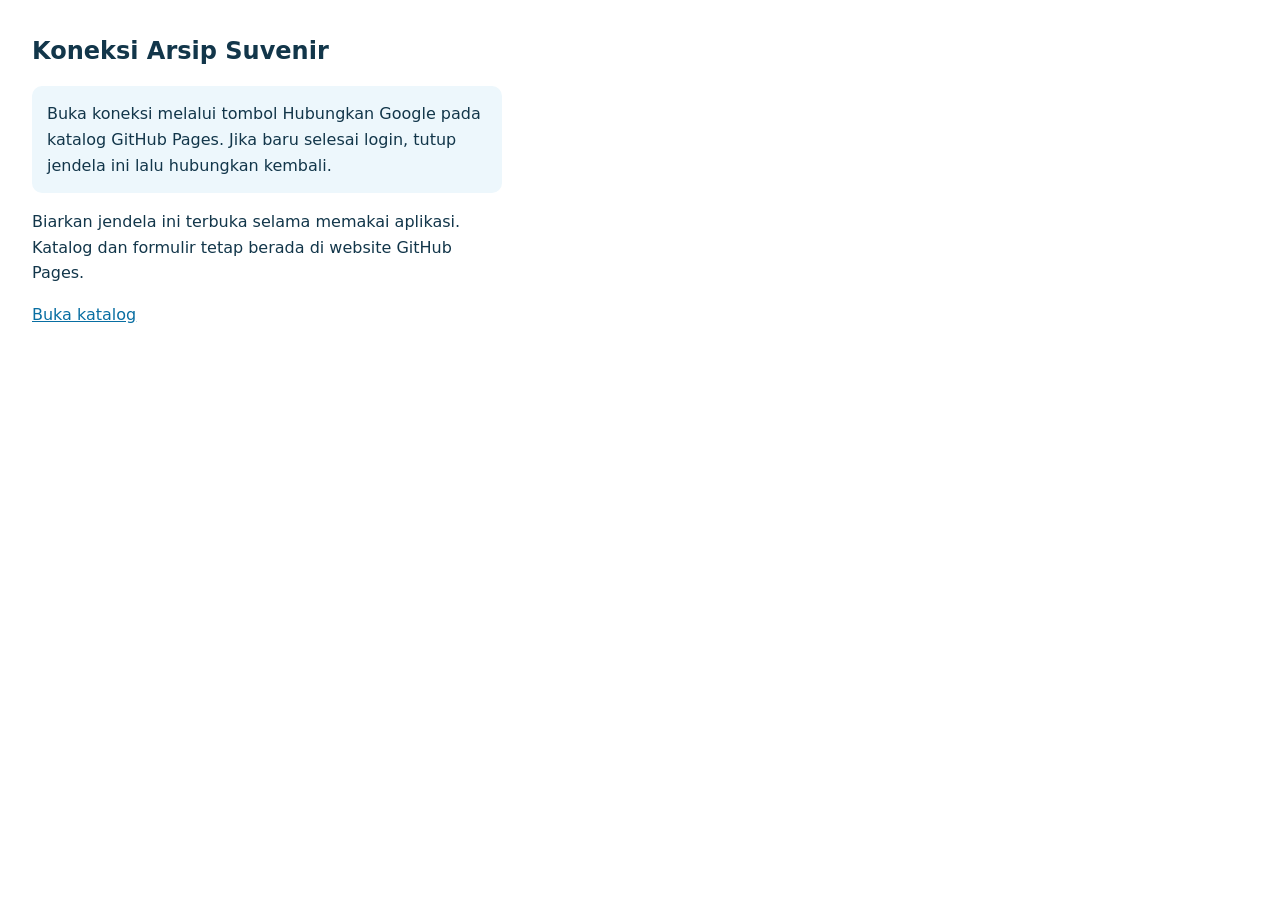
<file: apps-script/Bridge.html>
<!doctype html>
<html lang="id"><head><meta charset="utf-8"><meta name="viewport" content="width=device-width,initial-scale=1">
<style>body{font:16px/1.6 system-ui,sans-serif;margin:32px;color:#12364a}h1{font-size:24px}p{max-width:440px}.status{padding:15px;background:#edf7fc;border-radius:10px}a{color:#086ea2}</style></head>
<body><h1>Koneksi Arsip Suvenir</h1><p id="status" class="status">Menghubungkan katalog…</p>
<p>Biarkan jendela ini terbuka selama memakai aplikasi. Katalog dan formulir tetap berada di website GitHub Pages.</p>
<a href="https://webbcpapin.github.io/souvenir/tengah.html" target="_blank" rel="noopener">Buka katalog</a>
<script>
(() => {
  'use strict';
  const allowedOrigin = 'https://webbcpapin.github.io';
  const channel = '<?= bridgeChannel ?>';
  const protocol = 'souvenir-rpc-1';
  const actions = new Set(['session','state','addItem','editItem','movement','deleteItem','restoreItem','backup','photo']);
  let parent;
  try { parent = window.top.opener; } catch {}
  const status = document.getElementById('status');
  if (!parent || !/^[a-f0-9-]{36}$/.test(channel)) {
    status.textContent = 'Buka koneksi melalui tombol Hubungkan Google pada katalog GitHub Pages. Jika baru selesai login, tutup jendela ini lalu hubungkan kembali.';
    return;
  }
  const send = message => parent.postMessage(Object.assign({protocol,channel},message),allowedOrigin);
  const announce = () => send({kind:'ready'});
  const announceTimer = setInterval(announce,1000); announce();
  window.addEventListener('message', event => {
    const msg = event.data;
    if (event.origin !== allowedOrigin || event.source !== parent || !msg || msg.protocol !== protocol || msg.channel !== channel) return;
    if (msg.kind === 'ack') { clearInterval(announceTimer); status.textContent = 'Terhubung. Kembali ke tab katalog untuk memakai aplikasi.'; return; }
    if (msg.kind !== 'call' || !/^[a-f0-9-]{36}$/.test(msg.id || '') || !actions.has(msg.action)) return;
    const reply = (ok,data) => send(ok ? {kind:'result',id:msg.id,ok:true,data} : {kind:'result',id:msg.id,ok:false,error:String(data?.message || data)});
    const runner = google.script.run.withSuccessHandler(data=>reply(true,data)).withFailureHandler(error=>{
      status.textContent = 'Permintaan ditolak: '+String(error?.message || error); reply(false,error);
    });
    // authorize_ runs server-side for EVERY request, including photo reads.
    msg.action === 'photo' ? runner.getPhoto(msg.body?.id) : runner.api(msg.action,msg.body);
  });
})();
</script></body></html>
</file>
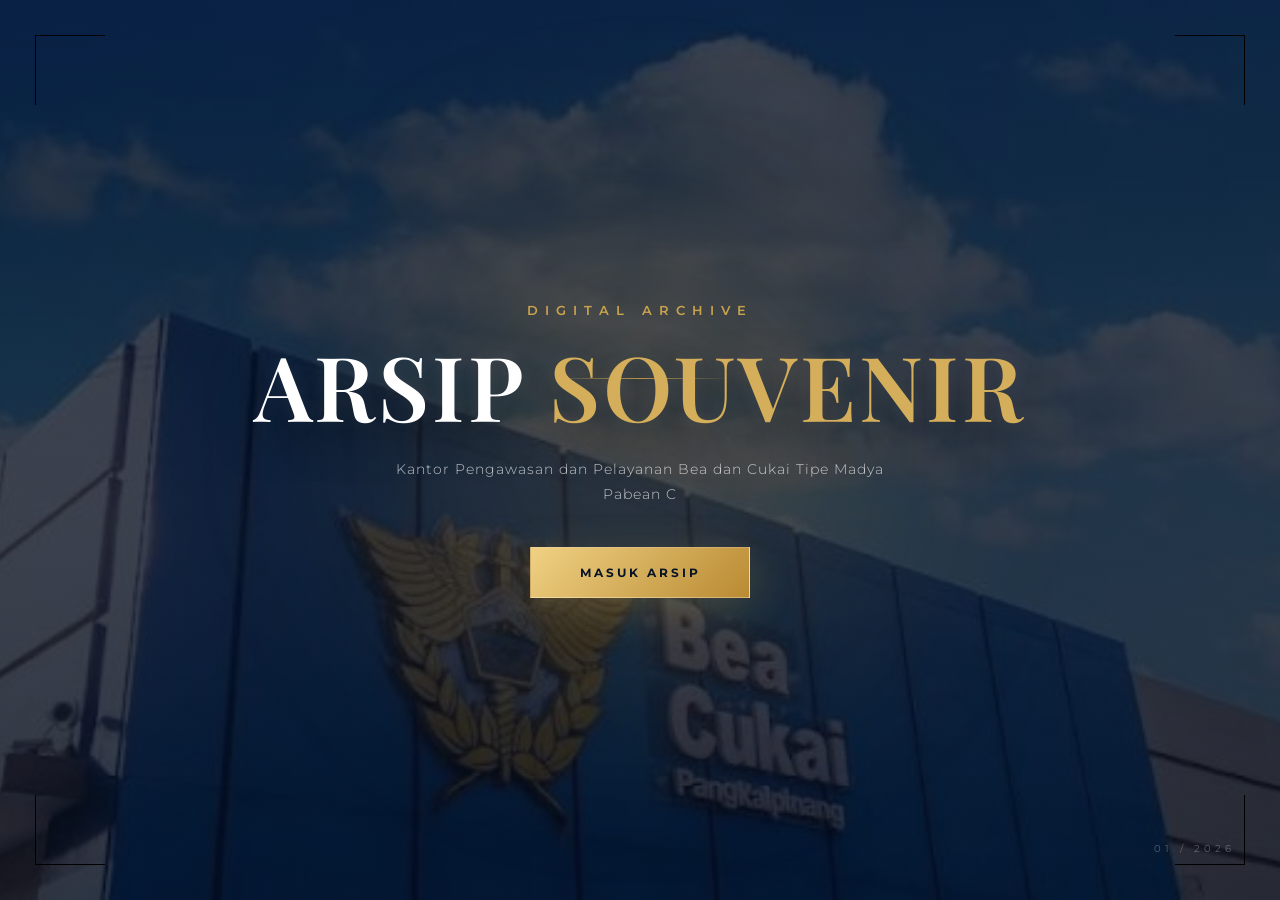
<file: apps-script/Home.html>
<!DOCTYPE html>
<html lang="id">
<head>
<base target="_top">
    <meta charset="UTF-8">
    <meta name="viewport" content="width=device-width, initial-scale=1.0">

    <title>ARSIP SOUVENIR</title>

    <!-- Google Font -->
    <link rel="preconnect" href="https://fonts.googleapis.com">
    <link rel="preconnect" href="https://fonts.gstatic.com" crossorigin>
    <link href="https://fonts.googleapis.com/css2?family=Montserrat:wght@300;400;500;600;700&family=Playfair+Display:wght@500;600;700&display=swap" rel="stylesheet">

    <style>

        * {
            margin: 0;
            padding: 0;
            box-sizing: border-box;
        }

        body {
            width: 100%;
            height: 100vh;
            overflow: hidden;
            font-family: 'Montserrat', sans-serif;
        }

        /* =========================
           BACKGROUND FOTO
        ========================= */

        .hero {
            width: 100%;
            height: 100vh;

            background-image:
                linear-gradient(
                    rgba(3, 12, 28, 0.70),
                    rgba(3, 12, 28, 0.82)
                ),
                url("https://webbcpapin.github.io/souvenir/bgawal.jpeg");

            background-size: cover;
            background-position: center;
            background-repeat: no-repeat;

            display: flex;
            justify-content: center;
            align-items: center;

            position: relative;
        }

        /* =========================
           EFEK CAHAYA
        ========================= */

        .hero::before {
            content: "";
            position: absolute;

            width: 500px;
            height: 500px;

            background: rgba(212, 167, 74, 0.13);

            border-radius: 50%;

            filter: blur(100px);

            top: 50%;
            left: 50%;

            transform: translate(-50%, -50%);
        }

        /* =========================
           GARIS DEKORASI
        ========================= */

        .line {
            position: absolute;

            width: 180px;
            height: 1px;

            background: linear-gradient(
                90deg,
                transparent,
                #c9a24d,
                transparent
            );

            top: 42%;
            left: 50%;

            transform: translateX(-50%);
        }

        /* =========================
           CONTENT
        ========================= */

        .content {
            position: relative;

            text-align: center;

            z-index: 5;

            width: 90%;
            max-width: 850px;

            animation: muncul 1.5s ease;
        }

        .small-title {
            color: #c9a24d;

            font-size: 13px;

            letter-spacing: 7px;

            text-transform: uppercase;

            margin-bottom: 20px;

            font-weight: 600;
        }

        h1 {
            color: white;

            font-family: 'Playfair Display', serif;

            font-size: clamp(45px, 7vw, 95px);

            line-height: 1.05;

            font-weight: 600;

            letter-spacing: 3px;

            text-shadow:
                0 0 20px rgba(255,255,255,0.08),
                0 15px 40px rgba(0,0,0,0.5);
        }

        h1 span {
            color: #d4ae5a;
        }

        .description {
            color: rgba(255,255,255,0.72);

            font-size: 14px;

            line-height: 1.8;

            max-width: 550px;

            margin: 25px auto 40px;

            font-weight: 300;

            letter-spacing: 1px;
        }

        /* =========================
           BUTTON
        ========================= */

        .btn {
            position: relative;

            display: inline-flex;

            align-items: center;
            justify-content: center;

            min-width: 220px;

            padding: 17px 35px;

            color: #071426;

            background: linear-gradient(
                135deg,
                #f0d184,
                #b98a32
            );

            border: 1px solid rgba(255,255,255,0.25);

            text-decoration: none;

            font-size: 12px;

            font-weight: 700;

            letter-spacing: 3px;

            text-transform: uppercase;

            transition: 0.4s;

            box-shadow:
                0 10px 40px rgba(201,162,77,0.25);

            overflow: hidden;
        }

        .btn::before {
            content: "";

            position: absolute;

            top: 0;
            left: -100%;

            width: 100%;
            height: 100%;

            background: linear-gradient(
                90deg,
                transparent,
                rgba(255,255,255,0.45),
                transparent
            );

            transition: 0.6s;
        }

        .btn:hover::before {
            left: 100%;
        }

        .btn:hover {
            transform: translateY(-5px);

            box-shadow:
                0 15px 50px rgba(201,162,77,0.45);

            background: linear-gradient(
                135deg,
                #ffe7a1,
                #d4a947
            );
        }

        /* =========================
           ORNAMEN SAMPING
        ========================= */

        .corner {
            position: absolute;

            width: 70px;
            height: 70px;

            border-color: rgba(212,174,90,0.6);

            z-index: 3;
        }

        .corner.top-left {
            top: 35px;
            left: 35px;

            border-top: 1px solid;
            border-left: 1px solid;
        }

        .corner.top-right {
            top: 35px;
            right: 35px;

            border-top: 1px solid;
            border-right: 1px solid;
        }

        .corner.bottom-left {
            bottom: 35px;
            left: 35px;

            border-bottom: 1px solid;
            border-left: 1px solid;
        }

        .corner.bottom-right {
            bottom: 35px;
            right: 35px;

            border-bottom: 1px solid;
            border-right: 1px solid;
        }

        /* =========================
           NOMOR / DECORATION
        ========================= */

        .number {
            position: absolute;

            right: 45px;
            bottom: 45px;

            color: rgba(255,255,255,0.3);

            font-size: 10px;

            letter-spacing: 4px;
        }

        /* =========================
           ANIMATION
        ========================= */

        @keyframes muncul {

            from {
                opacity: 0;
                transform: translateY(35px);
            }

            to {
                opacity: 1;
                transform: translateY(0);
            }

        }

        /* =========================
           RESPONSIVE
        ========================= */

        @media (max-width: 600px) {

            .small-title {
                font-size: 10px;
                letter-spacing: 4px;
            }

            h1 {
                font-size: 48px;
            }

            .description {
                font-size: 12px;
                padding: 0 15px;
            }

            .btn {
                min-width: 190px;
                padding: 15px 25px;
            }

            .corner {
                width: 40px;
                height: 40px;
            }

        }

    </style>
</head>

<body>

    <section class="hero">

        <!-- Ornamen -->
        <div class="corner top-left"></div>
        <div class="corner top-right"></div>
        <div class="corner bottom-left"></div>
        <div class="corner bottom-right"></div>

        <div class="line"></div>

        <!-- Konten Tengah -->
        <div class="content">

            <div class="small-title">
                Digital Archive
            </div>

            <h1>
                ARSIP <span>SOUVENIR</span>
            </h1>

            <p class="description">
                 Kantor Pengawasan dan Pelayanan Bea dan Cukai Tipe Madya Pabean C
            </p>

            <a href="https://webbcpapin.github.io/souvenir/tengah.html" class="btn">
                Masuk Arsip
            </a>

        </div>

        <div class="number">
            01 / 2026
        </div>

    </section>

</body>
</html>
</file>
<file: catalog-controls.css>
/* Kontrol tambahan; CSS dan susunan visual katalog sumber dipertahankan. */
.navbar { flex-wrap: wrap; }
.nav-left { flex-wrap: wrap; }
.navbar .catalog-menu { border: 0; background: transparent; color: white; padding: 21px 15px; font: inherit; font-size: 14px; cursor: pointer; }
.navbar .catalog-menu:hover { background: rgba(255,255,255,.15); }
.catalog-status { max-width: 1100px; margin: 15px auto -20px; padding: 10px 15px; border-radius: 8px; background: rgba(255,255,255,.94); display: flex; flex-wrap: wrap; align-items: center; gap: 12px; font-size: 13px; color: #075b8e; }
.catalog-status.error { color: #9e2222; }
.catalog-status button, .catalog-status a { border: 0; background: #0876b9; color: white; border-radius: 5px; padding: 7px 10px; cursor: pointer; text-decoration: none; font: inherit; }
.card-actions { display: flex; flex-wrap: wrap; justify-content: center; gap: 6px; margin: 0 10px 12px; position: relative; z-index: 3; }
.card-actions button { border: 1px solid rgba(255,255,255,.6); border-radius: 5px; padding: 6px 9px; background: rgba(0,0,0,.12); color: white; font: inherit; font-size: 12px; cursor: pointer; }
.card-actions button:hover { background: rgba(0,0,0,.26); }
.card-actions button:disabled { opacity: .5; cursor: default; }
.catalog-dialog { position: fixed; inset: 0; margin: auto; border: 0; border-radius: 10px; padding: 24px; width: min(560px,calc(100% - 28px)); max-height: 90vh; overflow: auto; box-shadow: 0 15px 60px #0006; color: #333; }
.catalog-dialog::backdrop { background: #001e37aa; }
.catalog-dialog h2 { color: #0876b9; margin: 0 0 14px; font-size: 22px; }
.catalog-dialog label { display: block; margin: 12px 0; font-size: 14px; font-weight: bold; }
.catalog-dialog input, .catalog-dialog select, .catalog-dialog textarea { display: block; width: 100%; padding: 10px; margin-top: 5px; border: 1px solid #bbb; border-radius: 5px; color: #333; background: white; font: inherit; }
.catalog-dialog input[readonly] { background: #f0f0f0; }
.catalog-dialog .form-grid { display: grid; grid-template-columns: 1fr 1fr; gap: 0 14px; }
.catalog-dialog .form-hint { margin: 12px 0; font-size: 13px; line-height: 1.5; color: #555; }
.catalog-dialog .form-error { color: #a52626; margin: 12px 0; line-height: 1.4; }
.dialog-buttons { display: flex; justify-content: flex-end; gap: 10px; margin-top: 20px; }
.dialog-buttons button { border: 0; border-radius: 5px; padding: 10px 16px; font: inherit; background: #eee; cursor: pointer; }
.dialog-buttons .primary { background: #0876b9; color: white; }
.dialog-buttons button:disabled { opacity: .6; cursor: wait; }
.catalog-dialog #edit-photo-preview { width: 90px; height: 90px; object-fit: contain; }
.catalog-toast { position: fixed; z-index: 20; bottom: 20px; left: 50%; transform: translateX(-50%); background: #082f49; color: white; border-radius: 8px; padding: 12px 18px; max-width: calc(100% - 30px); box-shadow: 0 4px 20px #0004; }
[hidden] { display: none !important; }
@media(max-width:600px) { .navbar { padding: 0 12px; } .navbar .catalog-menu { padding: 14px 10px; } .catalog-status { margin: 15px 20px -10px; } .catalog-dialog .form-grid { grid-template-columns: 1fr; } }
/* Layout tambahan menjaga kartu oranye dan latar asli. */
.menu-card { min-width: 0; height: auto; min-height: 270px; animation-delay: 0s !important; }
.menu-title h2 { overflow-wrap: anywhere; line-height: 1.35; padding: 0 12px; font-size: 19px; }
.stock-unit { font-size: 16px; font-weight: normal; }
.stock-line { position: relative; z-index: 2; }
.item-code { font-size: 12px; margin: 8px; }
.photo-empty,.photo-warning { font-size: 12px; margin: 8px; }
.catalog-views { max-width:1100px; margin: 32px auto 0; padding:0 15px; display:flex; flex-wrap:wrap; gap:8px; align-items:center; }
.catalog-views button { border:1px solid #0876b9; border-radius:6px; background:white; color:#075b8e; padding:9px 12px; cursor:pointer; font:inherit; }
.catalog-views button[aria-pressed="true"] { background:#0876b9; color:white; }
#unit-summary { width:100%; background:#fffc; border-radius:6px; padding:10px; font-size:14px; }
.catalog-empty { grid-column:1/-1; background:#fffe; padding:24px; border-radius:8px; color:#075b8e; }
.history-view { display:block; }
.history-list { background:#fffe; border-radius:10px; padding:18px; }
.history-entry { border-bottom:1px solid #ddd; padding:12px 0; overflow-wrap:anywhere; }
.history-entry p { margin:6px 0; }
.catalog-dialog .photo-preview { width:100px; height:100px; object-fit:contain; }
.catalog-dialog,.catalog-dialog * { box-sizing:border-box; }
.catalog-dialog { max-width:calc(100vw - 28px); }
.catalog-dialog select { text-overflow:ellipsis; }
.dialog-buttons { flex-wrap:wrap; }
#delete-summary { overflow-wrap:anywhere; line-height:1.6; }
.navbar .catalog-menu[data-action="add"] { background:#fff; color:#075b8e; border-radius:6px; margin:8px 5px; padding:12px; font-weight:bold; }
@media(max-width:600px){ .nav-left{justify-content:center;width:100%;} .catalog-views{margin:30px 15px 0;padding:0;} .menu-title h2{font-size:18px;} .catalog-dialog{padding:18px;} .total-number{font-size:48px;} }
@media(prefers-reduced-motion:reduce){ *,*::before,*::after{animation:none!important;transition:none!important;} .menu-card{opacity:1;} }
</file>
